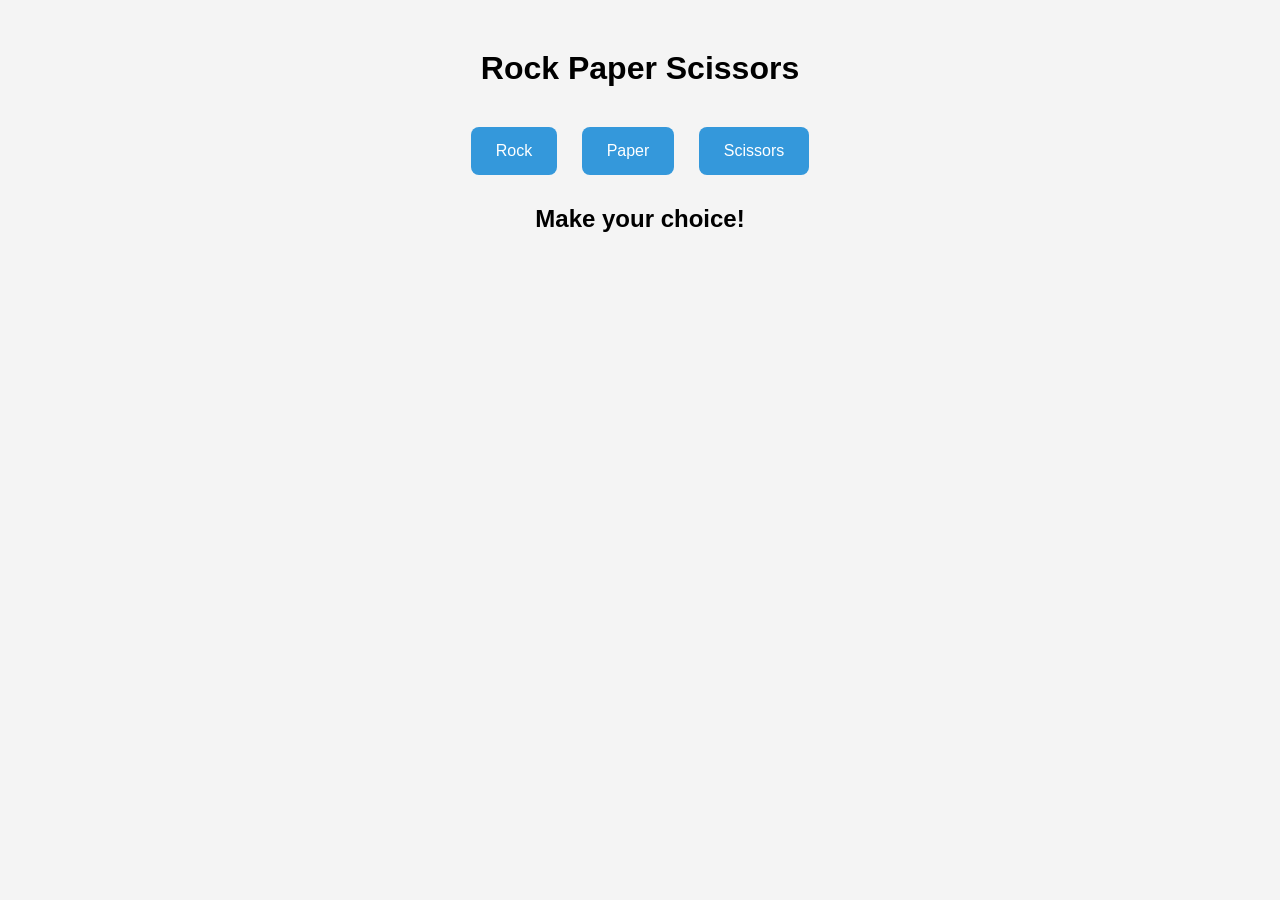
<file: Vanilla JS Challenge/index.html>
<!DOCTYPE html>
<html lang="en">
<head>
    <meta charset="UTF-8">
    <title>Rock Paper Scissors</title>
    <link rel="stylesheet" href="style.css">
</head>
<body>
   <!-- Main heading for the page -->
    <h1>Rock Paper Scissors</h1>
   <!-- Buttons for the user to make a choice -->
    <div class="buttons">
    <button id="rock">Rock</button>
    <button id="paper">Paper</button>
    <button id="scissors">Scissors</button>
    </div>
   <!-- This paragraph will display the result of the game -->
    <h2 id="result">Make your choice!</h2>

    <p id="computer-choice"></p>
    <p id="user-choice"></p>

    <script src="script.js"></script>
</body>
</html>
</file>
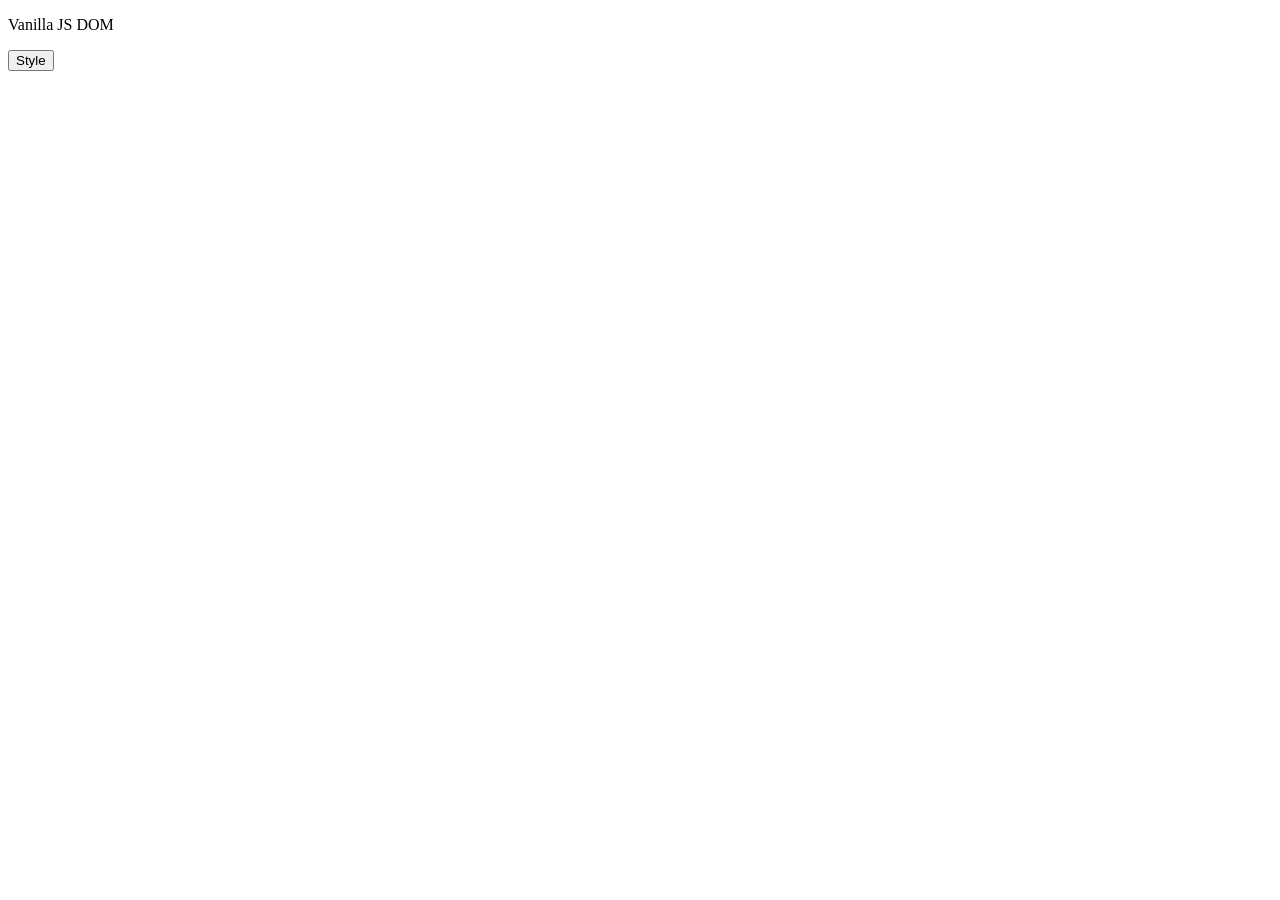
<file: javascript Activity 1/activity1.html>
<!DOCTYPE html>
<html lang="en">
    <head>
        <meta charset=utf-8 />
        <title>Activity 1 - Vanilla JS DOM</title>
    </head> 
    <body>
        <p id ='text'>Vanilla JS DOM</p> 
        <div>
        <button id="jsstyle"
        onclick="js_style()">Style</button>
        </div>

        <script src="script1.js"></script>
    </body>
</html>
</file>
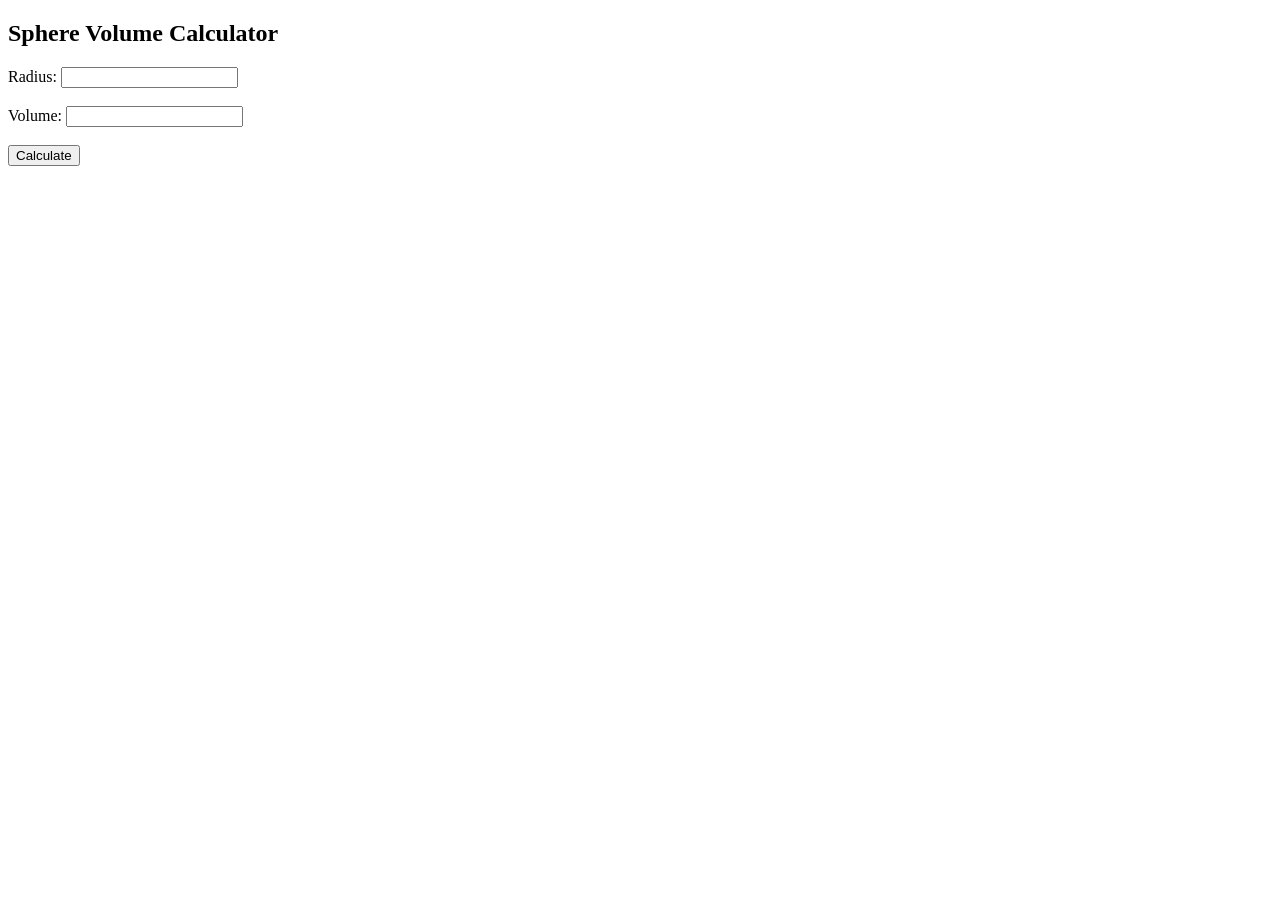
<file: javascript Activity 2/activity2.html>
<!DOCTYPE html>
<html lang="en">
<head>
    <meta charset="UTF-8">
    <title>Sphere Volume Calculator</title>
</head>
<body>

    <h2>Sphere Volume Calculator</h2>

    <!-- Radius input -->
    <label>Radius:</label>
    <input type="number" id="radius">

    <br><br>

    <!-- Volume output (readonly so user can't type in it) -->
    <label>Volume:</label>
    <input type="text" id="volume" readonly>

    <br><br>

    <!-- Button -->
    <button onclick="calculateVolume()">Calculate</button>

    <!-- Link JS -->
    <script src="script.js"></script>

</body>
</html>
</file>
<file: Vanilla JS Challenge/style.css>
body {
    font-family: Arial, sans-serif;
    text-align: center;
    margin-top: 50px;
    background-color: #f4f4f4;
}

h1 {
    margin-bottom: 30px;
}

.buttons {
    margin-bottom: 20px;
}

button {
    padding: 15px 25px;
    margin: 10px;
    font-size: 16px;
    cursor: pointer;
    border: none;
    border-radius: 8px;
    background-color: #3498db;
    color: white;
}

button:hover {
    background-color: #2980b9;
}

#result {
    margin-top: 20px;
    font-size: 24px;
    font-weight: bold;
}

#computer-choice {
    margin-top: 10px;
    font-size: 18px;
}

#user-choice {
    margin-top: 10px;
    font-size: 18px;
}
</file>
